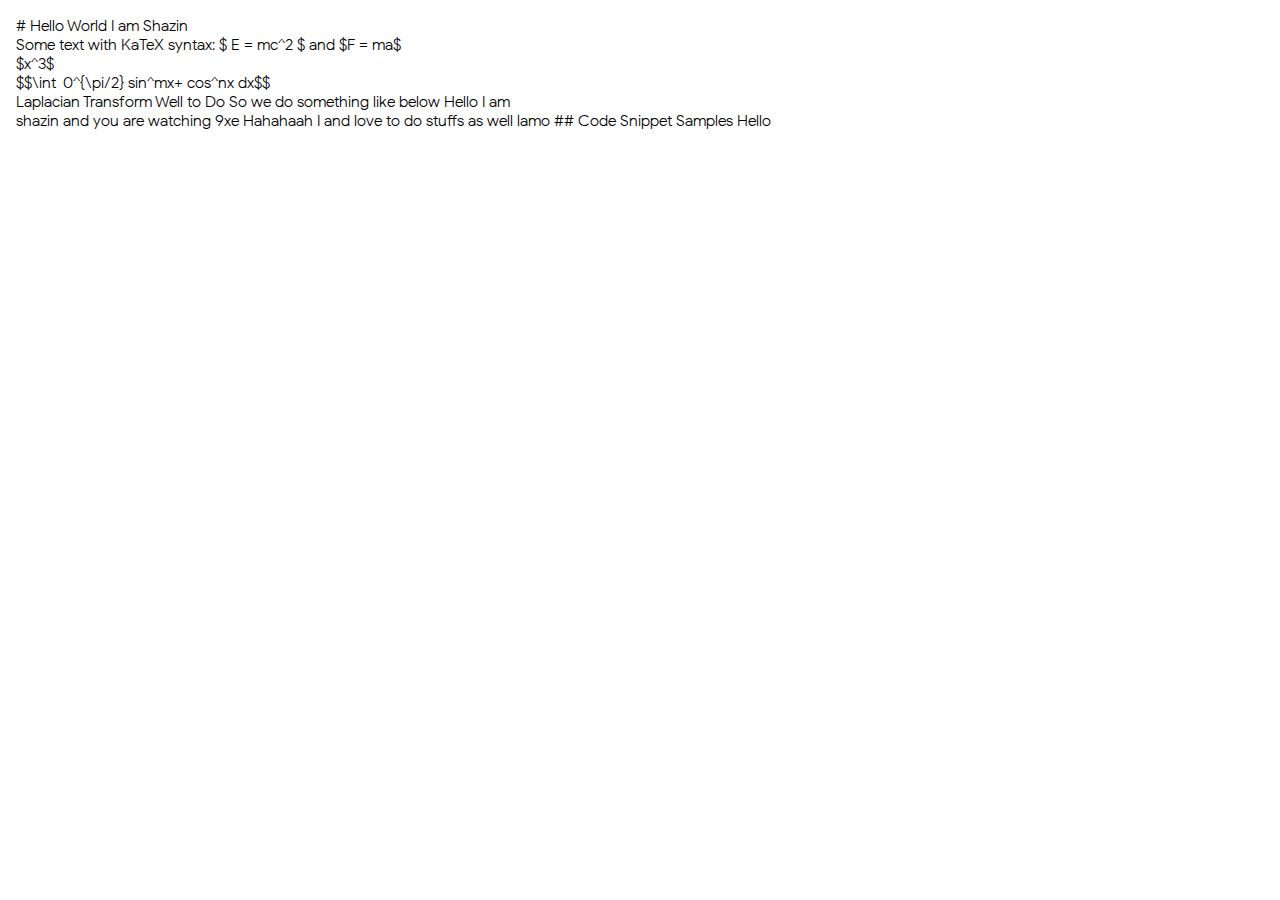
<file: app/src/main/assets/html/index.html>
<!DOCTYPE html>
<!-- KaTeX requires the use of the HTML5 doctype. Without it, KaTeX may not render properly -->
<html>
  <head>
    <meta name="viewport" content="width=device-width, initial-scale=1.0" />
    <link rel="stylesheet" href="katex.min.css" />
  </head>
  <script src="markdown-it.min.js"></script>
  <!-- <link rel="stylesheet" href="./default.min.css"> -->
  <script src="./highlight.min.js"></script>
  <!-- <script>hljs.highlightAll();</script> -->
  <style></style>
  <body>
    <div id="container">
      # Hello World I am Shazin <br />
      Some text with KaTeX syntax: $ E = mc^2 $ and $F = ma$ <br />
      $x^3$ <br />
      $$\int_0^{\pi/2}  sin^mx+ cos^nx dx$$ <br />
      Laplacian Transform Well to Do So we do something like below Hello I am
      <br />
      shazin and you are watching 9xe Hahahaah I and love to do stuffs as well
      lamo
      ## Code Snippet Samples
      Hello
    </div>
    <link rel="stylesheet" href="style.css" />
  </body>
  <script src="katex.min.js"></script>
  <script src="auto-render.min.js"></script>
  <script src="script.js"></script>
</html>
</file>
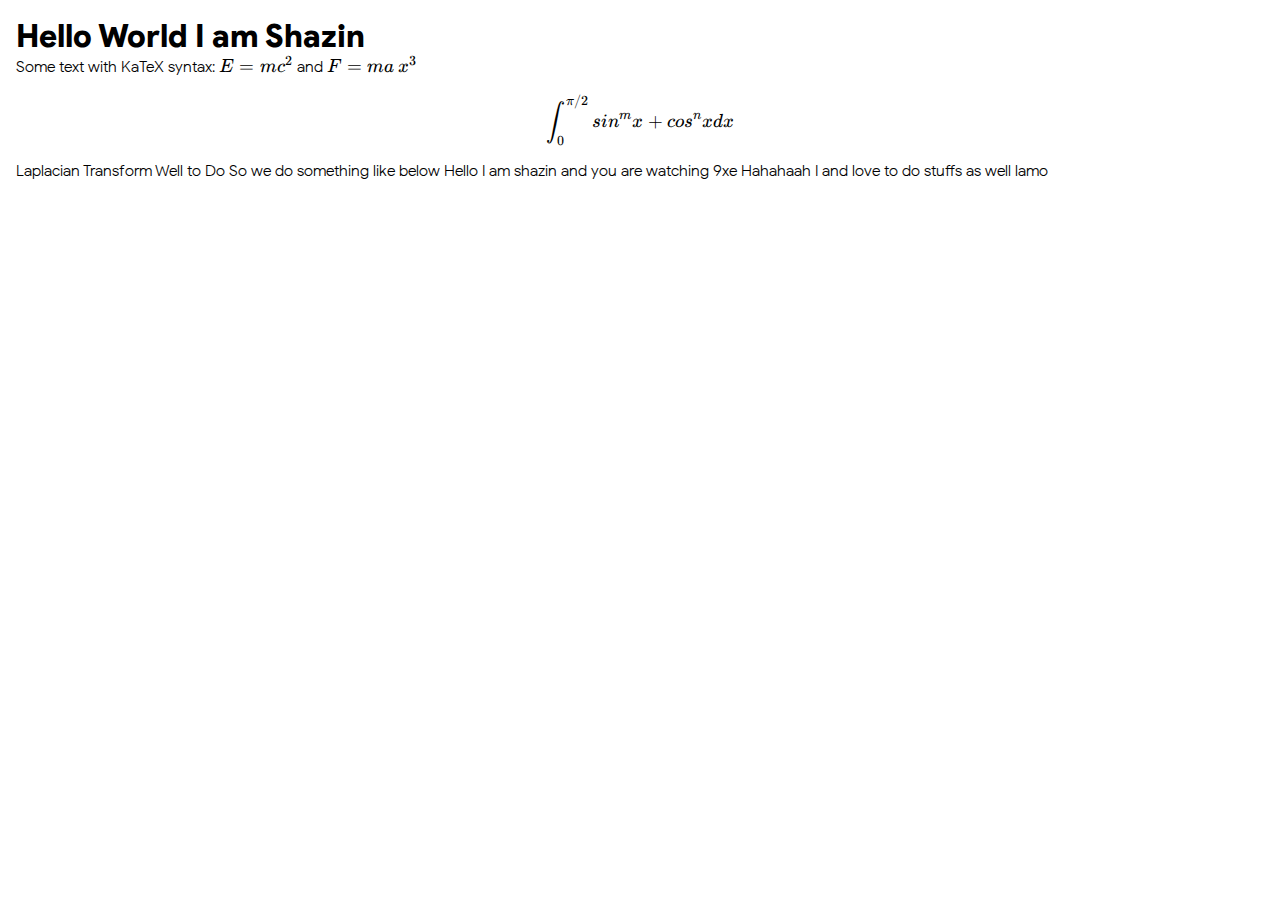
<file: app/src/main/res/raw/index.html>
<!DOCTYPE html>
<!-- KaTeX requires the use of the HTML5 doctype. Without it, KaTeX may not render properly -->
<html>
  <head>
    <meta name="viewport" content="width=device-width, initial-scale=1.0" />
    <link rel="stylesheet" href="katexmin.css" />
  </head>
  <script src="markdownitmin.js"></script>
  <body>
    <div id="container">
      # Hello World I am Shazin <br />
      Some text with KaTeX syntax: $ E = mc^2 $ and $F = ma$ <br />
      $x^3$ <br />
      $$\int_0^{\pi/2} sin^mx+ cos^nx dx$$ <br />
      Laplacian Transform Well to Do So we do something like below Hello I am
      <br />
      shazin and you are watching 9xe Hahahaah I and love to do stuffs as well
      lamo
    </div>
    <link rel="stylesheet" href="style.css" />
  </body>
  <script src="katexminscript.js"></script>
  <script src="autorendermin.js"></script>
  <script src="script.js"></script>
</html>
</file>
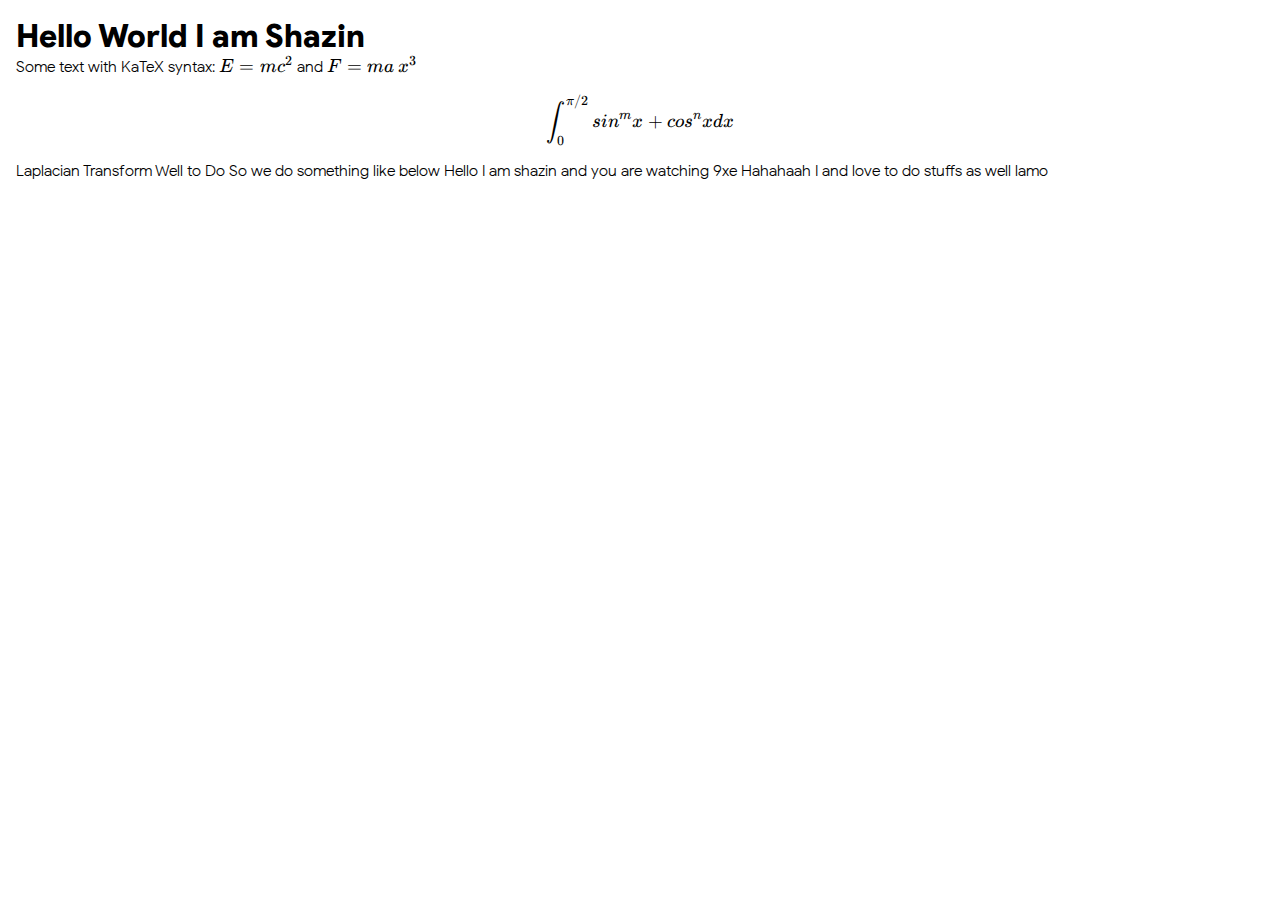
<file: app/src/main/res/raw/html_previewer/index.html>
<!DOCTYPE html>
<!-- KaTeX requires the use of the HTML5 doctype. Without it, KaTeX may not render properly -->
<html>
  <head>
    <meta name="viewport" content="width=device-width, initial-scale=1.0" />
    <link rel="stylesheet" href="katex.min.css" />
  </head>
  <script src="markdown-it.min.js"></script>
  <body>
    <div id="container">
      # Hello World I am Shazin <br />
      Some text with KaTeX syntax: $ E = mc^2 $ and $F = ma$ <br />
      $x^3$ <br />
      $$\int_0^{\pi/2} sin^mx+ cos^nx dx$$ <br />
      Laplacian Transform Well to Do So we do something like below Hello I am
      <br />
      shazin and you are watching 9xe Hahahaah I and love to do stuffs as well
      lamo
    </div>
    <link rel="stylesheet" href="style.css" />
  </body>
  <script src="katex.min.js"></script>
  <script src="auto-render.min.js"></script>
  <script src="script.js"></script>
</html>
</file>
<file: app/src/main/assets/html/style.css>
@font-face {
  font-family: ps_regular;
  src: url(fonts/ProductSans-Regular.woff);
}
@font-face {
  font-family: ps_bold;
  src: url(fonts/ProductSans-Bold.woff);
}
@font-face {
  font-family: ps_black;
  src: url(fonts/ProductSans-Black.woff);
}
@font-face {
  font-family: ps_light;
  src: url(fonts/ProductSans-Light.woff);
}
@font-face {
  font-family: fira_code;
  src: url(fonts/FiraCode-VariableFont_wght.woff);
}
code {
  font-family: 'fira_code', monospace;
}
body {
  font-family: ps_light;
}
* {
  color: inherit;
}

h3,
h4,
h5,
h6 {
  font-family: ps_bold;
}
h1,
h2 {
  font-family: ps_black;
}
div#container {
  height: 100vh;
  width: 100%;
  padding: 16px;
  box-sizing: border-box;
}

* {
  margin: 0;
}
div#container:focus {
  outline: none;
}

pre {
  padding: 11px 7px;
  box-sizing: border-box;
  border-radius: 0px;
  margin: 12px auto;
}

p {
  padding: 11px 0px;
}
p code {
  margin: 0px 3px;
  padding: 1px 7px;
  border-radius: 9px;
}

.hjljs-container {
  border-radius: 12px;
  overflow: hidden;
}

.hjljs-container pre {
  overflow-x: auto;
}
</file>
<file: app/src/main/res/raw/katexmin.css>
@font-face{font-family:KaTeX_AMS;font-style:normal;font-weight:400;src:url(fonts/KaTeX_AMS-Regular.woff2) format("woff2"),url(fonts/KaTeX_AMS-Regular.woff) format("woff"),url(fonts/KaTeX_AMS-Regular.ttf) format("truetype")}@font-face{font-family:KaTeX_Caligraphic;font-style:normal;font-weight:700;src:url(fonts/KaTeX_Caligraphic-Bold.woff2) format("woff2"),url(fonts/KaTeX_Caligraphic-Bold.woff) format("woff"),url(fonts/KaTeX_Caligraphic-Bold.ttf) format("truetype")}@font-face{font-family:KaTeX_Caligraphic;font-style:normal;font-weight:400;src:url(fonts/KaTeX_Caligraphic-Regular.woff2) format("woff2"),url(fonts/KaTeX_Caligraphic-Regular.woff) format("woff"),url(fonts/KaTeX_Caligraphic-Regular.ttf) format("truetype")}@font-face{font-family:KaTeX_Fraktur;font-style:normal;font-weight:700;src:url(fonts/KaTeX_Fraktur-Bold.woff2) format("woff2"),url(fonts/KaTeX_Fraktur-Bold.woff) format("woff"),url(fonts/KaTeX_Fraktur-Bold.ttf) format("truetype")}@font-face{font-family:KaTeX_Fraktur;font-style:normal;font-weight:400;src:url(fonts/KaTeX_Fraktur-Regular.woff2) format("woff2"),url(fonts/KaTeX_Fraktur-Regular.woff) format("woff"),url(fonts/KaTeX_Fraktur-Regular.ttf) format("truetype")}@font-face{font-family:KaTeX_Main;font-style:normal;font-weight:700;src:url(fonts/KaTeX_Main-Bold.woff2) format("woff2"),url(fonts/KaTeX_Main-Bold.woff) format("woff"),url(fonts/KaTeX_Main-Bold.ttf) format("truetype")}@font-face{font-family:KaTeX_Main;font-style:italic;font-weight:700;src:url(fonts/KaTeX_Main-BoldItalic.woff2) format("woff2"),url(fonts/KaTeX_Main-BoldItalic.woff) format("woff"),url(fonts/KaTeX_Main-BoldItalic.ttf) format("truetype")}@font-face{font-family:KaTeX_Main;font-style:italic;font-weight:400;src:url(fonts/KaTeX_Main-Italic.woff2) format("woff2"),url(fonts/KaTeX_Main-Italic.woff) format("woff"),url(fonts/KaTeX_Main-Italic.ttf) format("truetype")}@font-face{font-family:KaTeX_Main;font-style:normal;font-weight:400;src:url(fonts/KaTeX_Main-Regular.woff2) format("woff2"),url(fonts/KaTeX_Main-Regular.woff) format("woff"),url(fonts/KaTeX_Main-Regular.ttf) format("truetype")}@font-face{font-family:KaTeX_Math;font-style:italic;font-weight:700;src:url(fonts/KaTeX_Math-BoldItalic.woff2) format("woff2"),url(fonts/KaTeX_Math-BoldItalic.woff) format("woff"),url(fonts/KaTeX_Math-BoldItalic.ttf) format("truetype")}@font-face{font-family:KaTeX_Math;font-style:italic;font-weight:400;src:url(fonts/KaTeX_Math-Italic.woff2) format("woff2"),url(fonts/KaTeX_Math-Italic.woff) format("woff"),url(fonts/KaTeX_Math-Italic.ttf) format("truetype")}@font-face{font-family:"KaTeX_SansSerif";font-style:normal;font-weight:700;src:url(fonts/KaTeX_SansSerif-Bold.woff2) format("woff2"),url(fonts/KaTeX_SansSerif-Bold.woff) format("woff"),url(fonts/KaTeX_SansSerif-Bold.ttf) format("truetype")}@font-face{font-family:"KaTeX_SansSerif";font-style:italic;font-weight:400;src:url(fonts/KaTeX_SansSerif-Italic.woff2) format("woff2"),url(fonts/KaTeX_SansSerif-Italic.woff) format("woff"),url(fonts/KaTeX_SansSerif-Italic.ttf) format("truetype")}@font-face{font-family:"KaTeX_SansSerif";font-style:normal;font-weight:400;src:url(fonts/KaTeX_SansSerif-Regular.woff2) format("woff2"),url(fonts/KaTeX_SansSerif-Regular.woff) format("woff"),url(fonts/KaTeX_SansSerif-Regular.ttf) format("truetype")}@font-face{font-family:KaTeX_Script;font-style:normal;font-weight:400;src:url(fonts/KaTeX_Script-Regular.woff2) format("woff2"),url(fonts/KaTeX_Script-Regular.woff) format("woff"),url(fonts/KaTeX_Script-Regular.ttf) format("truetype")}@font-face{font-family:KaTeX_Size1;font-style:normal;font-weight:400;src:url(fonts/KaTeX_Size1-Regular.woff2) format("woff2"),url(fonts/KaTeX_Size1-Regular.woff) format("woff"),url(fonts/KaTeX_Size1-Regular.ttf) format("truetype")}@font-face{font-family:KaTeX_Size2;font-style:normal;font-weight:400;src:url(fonts/KaTeX_Size2-Regular.woff2) format("woff2"),url(fonts/KaTeX_Size2-Regular.woff) format("woff"),url(fonts/KaTeX_Size2-Regular.ttf) format("truetype")}@font-face{font-family:KaTeX_Size3;font-style:normal;font-weight:400;src:url(fonts/KaTeX_Size3-Regular.woff2) format("woff2"),url(fonts/KaTeX_Size3-Regular.woff) format("woff"),url(fonts/KaTeX_Size3-Regular.ttf) format("truetype")}@font-face{font-family:KaTeX_Size4;font-style:normal;font-weight:400;src:url(fonts/KaTeX_Size4-Regular.woff2) format("woff2"),url(fonts/KaTeX_Size4-Regular.woff) format("woff"),url(fonts/KaTeX_Size4-Regular.ttf) format("truetype")}@font-face{font-family:KaTeX_Typewriter;font-style:normal;font-weight:400;src:url(fonts/KaTeX_Typewriter-Regular.woff2) format("woff2"),url(fonts/KaTeX_Typewriter-Regular.woff) format("woff"),url(fonts/KaTeX_Typewriter-Regular.ttf) format("truetype")}.katex{text-rendering:auto;font:normal 1.21em KaTeX_Main,Times New Roman,serif;line-height:1.2;text-indent:0}.katex *{-ms-high-contrast-adjust:none!important;border-color:currentColor}.katex .katex-version:after{content:"0.16.9"}.katex .katex-mathml{clip:rect(1px,1px,1px,1px);border:0;height:1px;overflow:hidden;padding:0;position:absolute;width:1px}.katex .katex-html>.newline{display:block}.katex .base{position:relative;white-space:nowrap;width:-webkit-min-content;width:-moz-min-content;width:min-content}.katex .base,.katex .strut{display:inline-block}.katex .textbf{font-weight:700}.katex .textit{font-style:italic}.katex .textrm{font-family:KaTeX_Main}.katex .textsf{font-family:KaTeX_SansSerif}.katex .texttt{font-family:KaTeX_Typewriter}.katex .mathnormal{font-family:KaTeX_Math;font-style:italic}.katex .mathit{font-family:KaTeX_Main;font-style:italic}.katex .mathrm{font-style:normal}.katex .mathbf{font-family:KaTeX_Main;font-weight:700}.katex .boldsymbol{font-family:KaTeX_Math;font-style:italic;font-weight:700}.katex .amsrm,.katex .mathbb,.katex .textbb{font-family:KaTeX_AMS}.katex .mathcal{font-family:KaTeX_Caligraphic}.katex .mathfrak,.katex .textfrak{font-family:KaTeX_Fraktur}.katex .mathboldfrak,.katex .textboldfrak{font-family:KaTeX_Fraktur;font-weight:700}.katex .mathtt{font-family:KaTeX_Typewriter}.katex .mathscr,.katex .textscr{font-family:KaTeX_Script}.katex .mathsf,.katex .textsf{font-family:KaTeX_SansSerif}.katex .mathboldsf,.katex .textboldsf{font-family:KaTeX_SansSerif;font-weight:700}.katex .mathitsf,.katex .textitsf{font-family:KaTeX_SansSerif;font-style:italic}.katex .mainrm{font-family:KaTeX_Main;font-style:normal}.katex .vlist-t{border-collapse:collapse;display:inline-table;table-layout:fixed}.katex .vlist-r{display:table-row}.katex .vlist{display:table-cell;position:relative;vertical-align:bottom}.katex .vlist>span{display:block;height:0;position:relative}.katex .vlist>span>span{display:inline-block}.katex .vlist>span>.pstrut{overflow:hidden;width:0}.katex .vlist-t2{margin-right:-2px}.katex .vlist-s{display:table-cell;font-size:1px;min-width:2px;vertical-align:bottom;width:2px}.katex .vbox{align-items:baseline;display:inline-flex;flex-direction:column}.katex .hbox{width:100%}.katex .hbox,.katex .thinbox{display:inline-flex;flex-direction:row}.katex .thinbox{max-width:0;width:0}.katex .msupsub{text-align:left}.katex .mfrac>span>span{text-align:center}.katex .mfrac .frac-line{border-bottom-style:solid;display:inline-block;width:100%}.katex .hdashline,.katex .hline,.katex .mfrac .frac-line,.katex .overline .overline-line,.katex .rule,.katex .underline .underline-line{min-height:1px}.katex .mspace{display:inline-block}.katex .clap,.katex .llap,.katex .rlap{position:relative;width:0}.katex .clap>.inner,.katex .llap>.inner,.katex .rlap>.inner{position:absolute}.katex .clap>.fix,.katex .llap>.fix,.katex .rlap>.fix{display:inline-block}.katex .llap>.inner{right:0}.katex .clap>.inner,.katex .rlap>.inner{left:0}.katex .clap>.inner>span{margin-left:-50%;margin-right:50%}.katex .rule{border:0 solid;display:inline-block;position:relative}.katex .hline,.katex .overline .overline-line,.katex .underline .underline-line{border-bottom-style:solid;display:inline-block;width:100%}.katex .hdashline{border-bottom-style:dashed;display:inline-block;width:100%}.katex .sqrt>.root{margin-left:.27777778em;margin-right:-.55555556em}.katex .fontsize-ensurer.reset-size1.size1,.katex .sizing.reset-size1.size1{font-size:1em}.katex .fontsize-ensurer.reset-size1.size2,.katex .sizing.reset-size1.size2{font-size:1.2em}.katex .fontsize-ensurer.reset-size1.size3,.katex .sizing.reset-size1.size3{font-size:1.4em}.katex .fontsize-ensurer.reset-size1.size4,.katex .sizing.reset-size1.size4{font-size:1.6em}.katex .fontsize-ensurer.reset-size1.size5,.katex .sizing.reset-size1.size5{font-size:1.8em}.katex .fontsize-ensurer.reset-size1.size6,.katex .sizing.reset-size1.size6{font-size:2em}.katex .fontsize-ensurer.reset-size1.size7,.katex .sizing.reset-size1.size7{font-size:2.4em}.katex .fontsize-ensurer.reset-size1.size8,.katex .sizing.reset-size1.size8{font-size:2.88em}.katex .fontsize-ensurer.reset-size1.size9,.katex .sizing.reset-size1.size9{font-size:3.456em}.katex .fontsize-ensurer.reset-size1.size10,.katex .sizing.reset-size1.size10{font-size:4.148em}.katex .fontsize-ensurer.reset-size1.size11,.katex .sizing.reset-size1.size11{font-size:4.976em}.katex .fontsize-ensurer.reset-size2.size1,.katex .sizing.reset-size2.size1{font-size:.83333333em}.katex .fontsize-ensurer.reset-size2.size2,.katex .sizing.reset-size2.size2{font-size:1em}.katex .fontsize-ensurer.reset-size2.size3,.katex .sizing.reset-size2.size3{font-size:1.16666667em}.katex .fontsize-ensurer.reset-size2.size4,.katex .sizing.reset-size2.size4{font-size:1.33333333em}.katex .fontsize-ensurer.reset-size2.size5,.katex .sizing.reset-size2.size5{font-size:1.5em}.katex .fontsize-ensurer.reset-size2.size6,.katex .sizing.reset-size2.size6{font-size:1.66666667em}.katex .fontsize-ensurer.reset-size2.size7,.katex .sizing.reset-size2.size7{font-size:2em}.katex .fontsize-ensurer.reset-size2.size8,.katex .sizing.reset-size2.size8{font-size:2.4em}.katex .fontsize-ensurer.reset-size2.size9,.katex .sizing.reset-size2.size9{font-size:2.88em}.katex .fontsize-ensurer.reset-size2.size10,.katex .sizing.reset-size2.size10{font-size:3.45666667em}.katex .fontsize-ensurer.reset-size2.size11,.katex .sizing.reset-size2.size11{font-size:4.14666667em}.katex .fontsize-ensurer.reset-size3.size1,.katex .sizing.reset-size3.size1{font-size:.71428571em}.katex .fontsize-ensurer.reset-size3.size2,.katex .sizing.reset-size3.size2{font-size:.85714286em}.katex .fontsize-ensurer.reset-size3.size3,.katex .sizing.reset-size3.size3{font-size:1em}.katex .fontsize-ensurer.reset-size3.size4,.katex .sizing.reset-size3.size4{font-size:1.14285714em}.katex .fontsize-ensurer.reset-size3.size5,.katex .sizing.reset-size3.size5{font-size:1.28571429em}.katex .fontsize-ensurer.reset-size3.size6,.katex .sizing.reset-size3.size6{font-size:1.42857143em}.katex .fontsize-ensurer.reset-size3.size7,.katex .sizing.reset-size3.size7{font-size:1.71428571em}.katex .fontsize-ensurer.reset-size3.size8,.katex .sizing.reset-size3.size8{font-size:2.05714286em}.katex .fontsize-ensurer.reset-size3.size9,.katex .sizing.reset-size3.size9{font-size:2.46857143em}.katex .fontsize-ensurer.reset-size3.size10,.katex .sizing.reset-size3.size10{font-size:2.96285714em}.katex .fontsize-ensurer.reset-size3.size11,.katex .sizing.reset-size3.size11{font-size:3.55428571em}.katex .fontsize-ensurer.reset-size4.size1,.katex .sizing.reset-size4.size1{font-size:.625em}.katex .fontsize-ensurer.reset-size4.size2,.katex .sizing.reset-size4.size2{font-size:.75em}.katex .fontsize-ensurer.reset-size4.size3,.katex .sizing.reset-size4.size3{font-size:.875em}.katex .fontsize-ensurer.reset-size4.size4,.katex .sizing.reset-size4.size4{font-size:1em}.katex .fontsize-ensurer.reset-size4.size5,.katex .sizing.reset-size4.size5{font-size:1.125em}.katex .fontsize-ensurer.reset-size4.size6,.katex .sizing.reset-size4.size6{font-size:1.25em}.katex .fontsize-ensurer.reset-size4.size7,.katex .sizing.reset-size4.size7{font-size:1.5em}.katex .fontsize-ensurer.reset-size4.size8,.katex .sizing.reset-size4.size8{font-size:1.8em}.katex .fontsize-ensurer.reset-size4.size9,.katex .sizing.reset-size4.size9{font-size:2.16em}.katex .fontsize-ensurer.reset-size4.size10,.katex .sizing.reset-size4.size10{font-size:2.5925em}.katex .fontsize-ensurer.reset-size4.size11,.katex .sizing.reset-size4.size11{font-size:3.11em}.katex .fontsize-ensurer.reset-size5.size1,.katex .sizing.reset-size5.size1{font-size:.55555556em}.katex .fontsize-ensurer.reset-size5.size2,.katex .sizing.reset-size5.size2{font-size:.66666667em}.katex .fontsize-ensurer.reset-size5.size3,.katex .sizing.reset-size5.size3{font-size:.77777778em}.katex .fontsize-ensurer.reset-size5.size4,.katex .sizing.reset-size5.size4{font-size:.88888889em}.katex .fontsize-ensurer.reset-size5.size5,.katex .sizing.reset-size5.size5{font-size:1em}.katex .fontsize-ensurer.reset-size5.size6,.katex .sizing.reset-size5.size6{font-size:1.11111111em}.katex .fontsize-ensurer.reset-size5.size7,.katex .sizing.reset-size5.size7{font-size:1.33333333em}.katex .fontsize-ensurer.reset-size5.size8,.katex .sizing.reset-size5.size8{font-size:1.6em}.katex .fontsize-ensurer.reset-size5.size9,.katex .sizing.reset-size5.size9{font-size:1.92em}.katex .fontsize-ensurer.reset-size5.size10,.katex .sizing.reset-size5.size10{font-size:2.30444444em}.katex .fontsize-ensurer.reset-size5.size11,.katex .sizing.reset-size5.size11{font-size:2.76444444em}.katex .fontsize-ensurer.reset-size6.size1,.katex .sizing.reset-size6.size1{font-size:.5em}.katex .fontsize-ensurer.reset-size6.size2,.katex .sizing.reset-size6.size2{font-size:.6em}.katex .fontsize-ensurer.reset-size6.size3,.katex .sizing.reset-size6.size3{font-size:.7em}.katex .fontsize-ensurer.reset-size6.size4,.katex .sizing.reset-size6.size4{font-size:.8em}.katex .fontsize-ensurer.reset-size6.size5,.katex .sizing.reset-size6.size5{font-size:.9em}.katex .fontsize-ensurer.reset-size6.size6,.katex .sizing.reset-size6.size6{font-size:1em}.katex .fontsize-ensurer.reset-size6.size7,.katex .sizing.reset-size6.size7{font-size:1.2em}.katex .fontsize-ensurer.reset-size6.size8,.katex .sizing.reset-size6.size8{font-size:1.44em}.katex .fontsize-ensurer.reset-size6.size9,.katex .sizing.reset-size6.size9{font-size:1.728em}.katex .fontsize-ensurer.reset-size6.size10,.katex .sizing.reset-size6.size10{font-size:2.074em}.katex .fontsize-ensurer.reset-size6.size11,.katex .sizing.reset-size6.size11{font-size:2.488em}.katex .fontsize-ensurer.reset-size7.size1,.katex .sizing.reset-size7.size1{font-size:.41666667em}.katex .fontsize-ensurer.reset-size7.size2,.katex .sizing.reset-size7.size2{font-size:.5em}.katex .fontsize-ensurer.reset-size7.size3,.katex .sizing.reset-size7.size3{font-size:.58333333em}.katex .fontsize-ensurer.reset-size7.size4,.katex .sizing.reset-size7.size4{font-size:.66666667em}.katex .fontsize-ensurer.reset-size7.size5,.katex .sizing.reset-size7.size5{font-size:.75em}.katex .fontsize-ensurer.reset-size7.size6,.katex .sizing.reset-size7.size6{font-size:.83333333em}.katex .fontsize-ensurer.reset-size7.size7,.katex .sizing.reset-size7.size7{font-size:1em}.katex .fontsize-ensurer.reset-size7.size8,.katex .sizing.reset-size7.size8{font-size:1.2em}.katex .fontsize-ensurer.reset-size7.size9,.katex .sizing.reset-size7.size9{font-size:1.44em}.katex .fontsize-ensurer.reset-size7.size10,.katex .sizing.reset-size7.size10{font-size:1.72833333em}.katex .fontsize-ensurer.reset-size7.size11,.katex .sizing.reset-size7.size11{font-size:2.07333333em}.katex .fontsize-ensurer.reset-size8.size1,.katex .sizing.reset-size8.size1{font-size:.34722222em}.katex .fontsize-ensurer.reset-size8.size2,.katex .sizing.reset-size8.size2{font-size:.41666667em}.katex .fontsize-ensurer.reset-size8.size3,.katex .sizing.reset-size8.size3{font-size:.48611111em}.katex .fontsize-ensurer.reset-size8.size4,.katex .sizing.reset-size8.size4{font-size:.55555556em}.katex .fontsize-ensurer.reset-size8.size5,.katex .sizing.reset-size8.size5{font-size:.625em}.katex .fontsize-ensurer.reset-size8.size6,.katex .sizing.reset-size8.size6{font-size:.69444444em}.katex .fontsize-ensurer.reset-size8.size7,.katex .sizing.reset-size8.size7{font-size:.83333333em}.katex .fontsize-ensurer.reset-size8.size8,.katex .sizing.reset-size8.size8{font-size:1em}.katex .fontsize-ensurer.reset-size8.size9,.katex .sizing.reset-size8.size9{font-size:1.2em}.katex .fontsize-ensurer.reset-size8.size10,.katex .sizing.reset-size8.size10{font-size:1.44027778em}.katex .fontsize-ensurer.reset-size8.size11,.katex .sizing.reset-size8.size11{font-size:1.72777778em}.katex .fontsize-ensurer.reset-size9.size1,.katex .sizing.reset-size9.size1{font-size:.28935185em}.katex .fontsize-ensurer.reset-size9.size2,.katex .sizing.reset-size9.size2{font-size:.34722222em}.katex .fontsize-ensurer.reset-size9.size3,.katex .sizing.reset-size9.size3{font-size:.40509259em}.katex .fontsize-ensurer.reset-size9.size4,.katex .sizing.reset-size9.size4{font-size:.46296296em}.katex .fontsize-ensurer.reset-size9.size5,.katex .sizing.reset-size9.size5{font-size:.52083333em}.katex .fontsize-ensurer.reset-size9.size6,.katex .sizing.reset-size9.size6{font-size:.5787037em}.katex .fontsize-ensurer.reset-size9.size7,.katex .sizing.reset-size9.size7{font-size:.69444444em}.katex .fontsize-ensurer.reset-size9.size8,.katex .sizing.reset-size9.size8{font-size:.83333333em}.katex .fontsize-ensurer.reset-size9.size9,.katex .sizing.reset-size9.size9{font-size:1em}.katex .fontsize-ensurer.reset-size9.size10,.katex .sizing.reset-size9.size10{font-size:1.20023148em}.katex .fontsize-ensurer.reset-size9.size11,.katex .sizing.reset-size9.size11{font-size:1.43981481em}.katex .fontsize-ensurer.reset-size10.size1,.katex .sizing.reset-size10.size1{font-size:.24108004em}.katex .fontsize-ensurer.reset-size10.size2,.katex .sizing.reset-size10.size2{font-size:.28929605em}.katex .fontsize-ensurer.reset-size10.size3,.katex .sizing.reset-size10.size3{font-size:.33751205em}.katex .fontsize-ensurer.reset-size10.size4,.katex .sizing.reset-size10.size4{font-size:.38572806em}.katex .fontsize-ensurer.reset-size10.size5,.katex .sizing.reset-size10.size5{font-size:.43394407em}.katex .fontsize-ensurer.reset-size10.size6,.katex .sizing.reset-size10.size6{font-size:.48216008em}.katex .fontsize-ensurer.reset-size10.size7,.katex .sizing.reset-size10.size7{font-size:.57859209em}.katex .fontsize-ensurer.reset-size10.size8,.katex .sizing.reset-size10.size8{font-size:.69431051em}.katex .fontsize-ensurer.reset-size10.size9,.katex .sizing.reset-size10.size9{font-size:.83317261em}.katex .fontsize-ensurer.reset-size10.size10,.katex .sizing.reset-size10.size10{font-size:1em}.katex .fontsize-ensurer.reset-size10.size11,.katex .sizing.reset-size10.size11{font-size:1.19961427em}.katex .fontsize-ensurer.reset-size11.size1,.katex .sizing.reset-size11.size1{font-size:.20096463em}.katex .fontsize-ensurer.reset-size11.size2,.katex .sizing.reset-size11.size2{font-size:.24115756em}.katex .fontsize-ensurer.reset-size11.size3,.katex .sizing.reset-size11.size3{font-size:.28135048em}.katex .fontsize-ensurer.reset-size11.size4,.katex .sizing.reset-size11.size4{font-size:.32154341em}.katex .fontsize-ensurer.reset-size11.size5,.katex .sizing.reset-size11.size5{font-size:.36173633em}.katex .fontsize-ensurer.reset-size11.size6,.katex .sizing.reset-size11.size6{font-size:.40192926em}.katex .fontsize-ensurer.reset-size11.size7,.katex .sizing.reset-size11.size7{font-size:.48231511em}.katex .fontsize-ensurer.reset-size11.size8,.katex .sizing.reset-size11.size8{font-size:.57877814em}.katex .fontsize-ensurer.reset-size11.size9,.katex .sizing.reset-size11.size9{font-size:.69453376em}.katex .fontsize-ensurer.reset-size11.size10,.katex .sizing.reset-size11.size10{font-size:.83360129em}.katex .fontsize-ensurer.reset-size11.size11,.katex .sizing.reset-size11.size11{font-size:1em}.katex .delimsizing.size1{font-family:KaTeX_Size1}.katex .delimsizing.size2{font-family:KaTeX_Size2}.katex .delimsizing.size3{font-family:KaTeX_Size3}.katex .delimsizing.size4{font-family:KaTeX_Size4}.katex .delimsizing.mult .delim-size1>span{font-family:KaTeX_Size1}.katex .delimsizing.mult .delim-size4>span{font-family:KaTeX_Size4}.katex .nulldelimiter{display:inline-block;width:.12em}.katex .delimcenter,.katex .op-symbol{position:relative}.katex .op-symbol.small-op{font-family:KaTeX_Size1}.katex .op-symbol.large-op{font-family:KaTeX_Size2}.katex .accent>.vlist-t,.katex .op-limits>.vlist-t{text-align:center}.katex .accent .accent-body{position:relative}.katex .accent .accent-body:not(.accent-full){width:0}.katex .overlay{display:block}.katex .mtable .vertical-separator{display:inline-block;min-width:1px}.katex .mtable .arraycolsep{display:inline-block}.katex .mtable .col-align-c>.vlist-t{text-align:center}.katex .mtable .col-align-l>.vlist-t{text-align:left}.katex .mtable .col-align-r>.vlist-t{text-align:right}.katex .svg-align{text-align:left}.katex svg{fill:currentColor;stroke:currentColor;fill-rule:nonzero;fill-opacity:1;stroke-width:1;stroke-linecap:butt;stroke-linejoin:miter;stroke-miterlimit:4;stroke-dasharray:none;stroke-dashoffset:0;stroke-opacity:1;display:block;height:inherit;position:absolute;width:100%}.katex svg path{stroke:none}.katex img{border-style:none;max-height:none;max-width:none;min-height:0;min-width:0}.katex .stretchy{display:block;overflow:hidden;position:relative;width:100%}.katex .stretchy:after,.katex .stretchy:before{content:""}.katex .hide-tail{overflow:hidden;position:relative;width:100%}.katex .halfarrow-left{left:0;overflow:hidden;position:absolute;width:50.2%}.katex .halfarrow-right{overflow:hidden;position:absolute;right:0;width:50.2%}.katex .brace-left{left:0;overflow:hidden;position:absolute;width:25.1%}.katex .brace-center{left:25%;overflow:hidden;position:absolute;width:50%}.katex .brace-right{overflow:hidden;position:absolute;right:0;width:25.1%}.katex .x-arrow-pad{padding:0 .5em}.katex .cd-arrow-pad{padding:0 .55556em 0 .27778em}.katex .mover,.katex .munder,.katex .x-arrow{text-align:center}.katex .boxpad{padding:0 .3em}.katex .fbox,.katex .fcolorbox{border:.04em solid;box-sizing:border-box}.katex .cancel-pad{padding:0 .2em}.katex .cancel-lap{margin-left:-.2em;margin-right:-.2em}.katex .sout{border-bottom-style:solid;border-bottom-width:.08em}.katex .angl{border-right:.049em solid;border-top:.049em solid;box-sizing:border-box;margin-right:.03889em}.katex .anglpad{padding:0 .03889em}.katex .eqn-num:before{content:"(" counter(katexEqnNo) ")";counter-increment:katexEqnNo}.katex .mml-eqn-num:before{content:"(" counter(mmlEqnNo) ")";counter-increment:mmlEqnNo}.katex .mtr-glue{width:50%}.katex .cd-vert-arrow{display:inline-block;position:relative}.katex .cd-label-left{display:inline-block;position:absolute;right:calc(50% + .3em);text-align:left}.katex .cd-label-right{display:inline-block;left:calc(50% + .3em);position:absolute;text-align:right}.katex-display{display:block;margin:1em 0;text-align:center}.katex-display>.katex{display:block;text-align:center;white-space:nowrap}.katex-display>.katex>.katex-html{display:block;position:relative}.katex-display>.katex>.katex-html>.tag{position:absolute;right:0}.katex-display.leqno>.katex>.katex-html>.tag{left:0;right:auto}.katex-display.fleqn>.katex{padding-left:2em;text-align:left}body{counter-reset:katexEqnNo mmlEqnNo}
</file>
<file: app/src/main/res/raw/style.css>
@font-face {
  font-family: ps_regular;
  src: url(fonts/ProductSans-Regular.ttf);
}
@font-face {
  font-family: ps_bold;
  src: url(fonts/ProductSans-Bold.ttf);
}
@font-face {
  font-family: ps_black;
  src: url(fonts/ProductSans-Black.woff);
}
@font-face {
  font-family: ps_light;
  src: url(fonts/ProductSans-Light.woff);
}
body {
  background-color: #fff;
  font-family: ps_light;
}
h3,
h4,
h5,
h6 {
  font-family: ps_bold;
}
h1,
h2 {
  font-family: ps_black;
}
div#container {
  background: white;
  height: 100vh;
  width: 100%;
  padding: 16px;
  box-sizing: border-box;
}

* {
  margin: 0;
}
div#container:focus {
  outline: none;
}

#container textarea {
  padding: 10px 0px;
  display: block;
  width: 100%;
  border: none;
}
</file>
<file: app/src/main/res/raw/html_previewer/style.css>
@font-face {
  font-family: ps_regular;
  src: url(fonts/ProductSans-Regular.ttf);
}
@font-face {
  font-family: ps_bold;
  src: url(fonts/ProductSans-Bold.ttf);
}
@font-face {
  font-family: ps_black;
  src: url(fonts/ProductSans-Black.woff);
}
@font-face {
  font-family: ps_light;
  src: url(fonts/ProductSans-Light.woff);
}
body {
  background-color: #fff;
  font-family: ps_light;
}
h3,
h4,
h5,
h6 {
  font-family: ps_bold;
}
h1,
h2 {
  font-family: ps_black;
}
div#container {
  background: white;
  height: 100vh;
  width: 100%;
  padding: 16px;
  box-sizing: border-box;
}

* {
  margin: 0;
}
div#container:focus {
  outline: none;
}

#container textarea {
  padding: 10px 0px;
  display: block;
  width: 100%;
  border: none;
}
</file>
<file: app/src/main/assets/html/default.min.css>
/*!
  Theme: Default
  Description: Original highlight.js style
  Author: (c) Ivan Sagalaev <maniac@softwaremaniacs.org>
  Maintainer: @highlightjs/core-team
  Website: https://highlightjs.org/
  License: see project LICENSE
  Touched: 2021
*/pre code.hljs{display:block;overflow-x:auto;padding:1em}code.hljs{padding:3px 5px}.hljs{background:#f3f3f3;color:#444}.hljs-comment{color:#697070}.hljs-punctuation,.hljs-tag{color:#444a}.hljs-tag .hljs-attr,.hljs-tag .hljs-name{color:#444}.hljs-attribute,.hljs-doctag,.hljs-keyword,.hljs-meta .hljs-keyword,.hljs-name,.hljs-selector-tag{font-weight:700}.hljs-deletion,.hljs-number,.hljs-quote,.hljs-selector-class,.hljs-selector-id,.hljs-string,.hljs-template-tag,.hljs-type{color:#800}.hljs-section,.hljs-title{color:#800;font-weight:700}.hljs-link,.hljs-operator,.hljs-regexp,.hljs-selector-attr,.hljs-selector-pseudo,.hljs-symbol,.hljs-template-variable,.hljs-variable{color:#ab5656}.hljs-literal{color:#695}.hljs-addition,.hljs-built_in,.hljs-bullet,.hljs-code{color:#397300}.hljs-meta{color:#1f7199}.hljs-meta .hljs-string{color:#38a}.hljs-emphasis{font-style:italic}.hljs-strong{font-weight:700}
</file>
